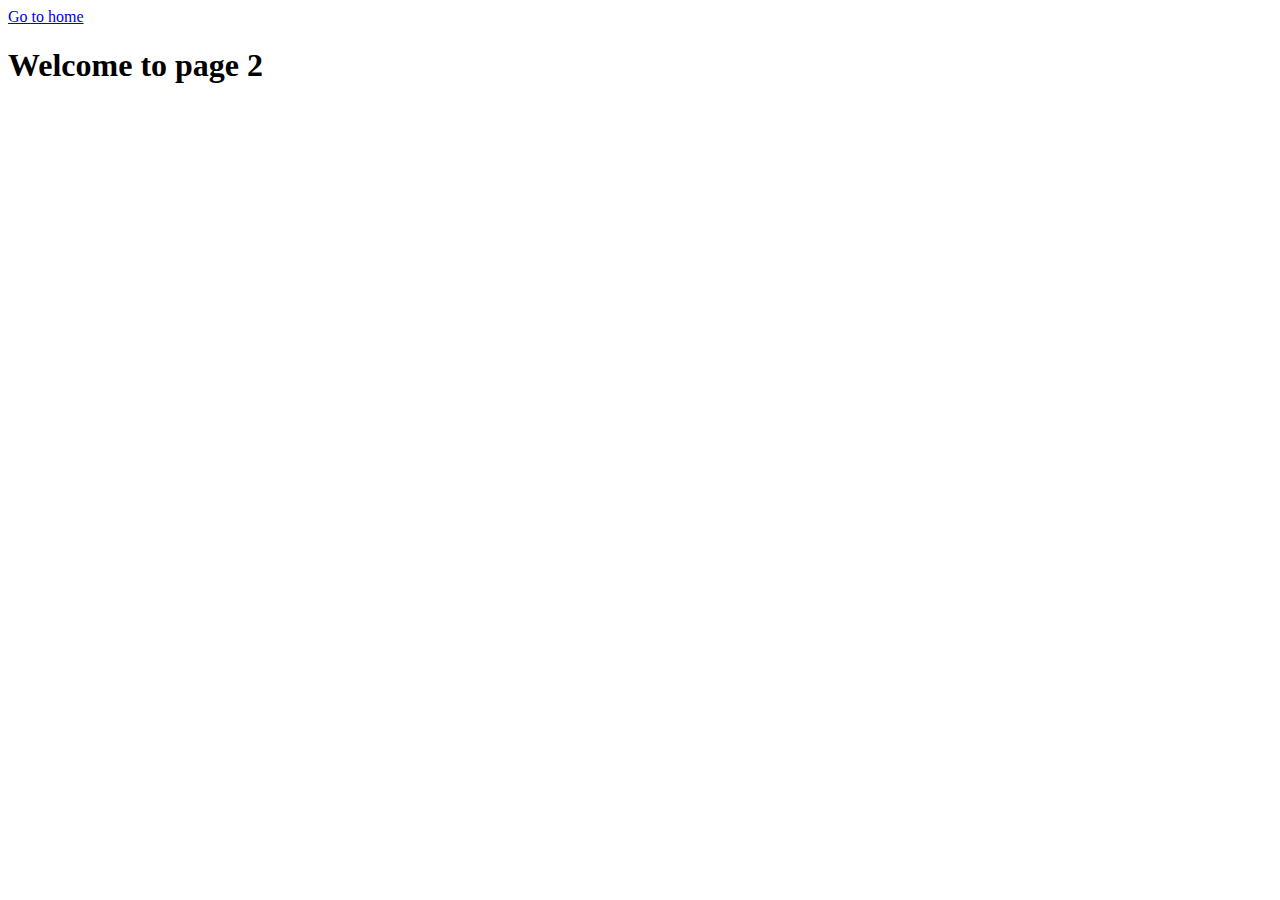
<file: src/1-gallery.html>
<!DOCTYPE html>
<html lang="en">
  <head>
    <meta charset="UTF-8" />
    <meta http-equiv="X-UA-Compatible" content="IE=edge" />
    <meta name="viewport" content="width=device-width, initial-scale=1.0" />
    <title>Page 2</title>
    <link rel="stylesheet" href="./css/gallery.css" />
  </head>
  <body>
    <section>
      <a href="./index.html">Go to home</a>
      <h1>Welcome to page 2</h1>
      <ul class="gallery"></ul>
    </section>
    <script type="module" src="./js/1-gallery.js"></script>
  </body>
</html>
</file>
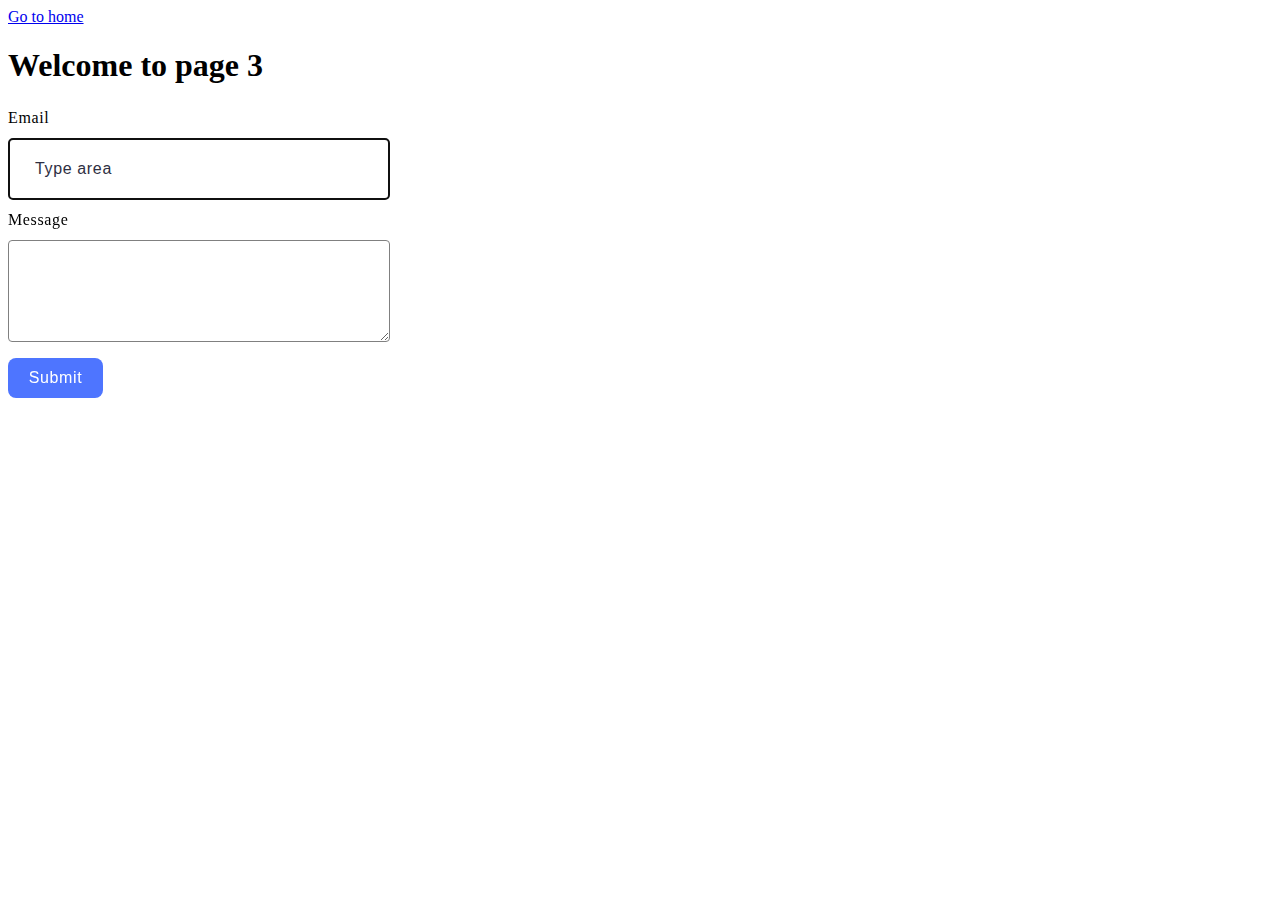
<file: src/2-form.html>
<!DOCTYPE html>
<html lang="en">
  <head>
    <meta charset="UTF-8" />
    <meta http-equiv="X-UA-Compatible" content="IE=edge" />
    <meta name="viewport" content="width=device-width, initial-scale=1.0" />
    <title>Page 3</title>
    <link rel="stylesheet" href="./css/form.css" />
  </head>
  <body>
    <section>
      <a href="./index.html">Go to home</a>
      <h1>Welcome to page 3</h1>
    </section>
    <form class="feedback-form" autocomplete="off">
      <label class="text-form">
        Email
        <input
          class="email-form"
          type="email"
          name="email"
          autofocus
          placeholder="Type area"
        />
      </label>
      <label class="text-form">
        Message
        <textarea class="message-form" name="message" rows="8"></textarea>
      </label>
      <button class="submit-btn" type="submit">Submit</button>
    </form>
    <script type="module" src="./js/2-form.js"></script>
  </body>
</html>
</file>
<file: src/css/gallery.css>
ul,
ol {
  list-style-type: none;
  padding-left: 0;
}

.gallery {
  display: flex;
  flex-wrap: wrap;
  max-width: 1500px;
  gap: 24px 24px;
  justify-content: center;
}

.gallery-image {
  width: 360px;
  height: 200px;
  object-fit: cover;
}
</file>
<file: src/css/form.css>
.feedback-form {
  display: flex;
  flex-direction: column;
}

.text-form {
  font-size: 16px;
  line-height: 1.5;
  letter-spacing: 0.04em;
}

.email-form,
.message-form {
  display: flex;
  width: 360px;
  height: 40px;
  padding: 10px;
  margin-bottom: 10px;
  font-size: 16px;
  justify-content: center;
  align-items: center;
  border-radius: 4px;
  border: 1px solid #808080;
  margin-top: 8px;
  margin-bottom: 8px;
}

.email-form:hover {
  border: 1px solid #000000;
}

.message-form {
  height: 80px;
  margin-bottom: 16px;
}

.email-form::placeholder {
  color: #2e2f42;
  font-size: 16px;
  line-height: 1.5;
  letter-spacing: 0.04em;
  padding-left: 16px;
  justify-content: center;
  align-items: center;
  opacity: 0;
}

.email-form:focus::placeholder {
  opacity: 1;
}

.submit-btn {
  font-size: 16px;
  padding: 8px 16px;
  background-color: #4e75ff;
  color: #fff;
  border-radius: 8px;
  border: none;
  font-style: normal;
  font-weight: 500;
  line-height: 1.5;
  letter-spacing: 0.04em;
  width: 95px;
}

.submit-btn:hover {
  background-color: #6c8cff;
}
</file>
